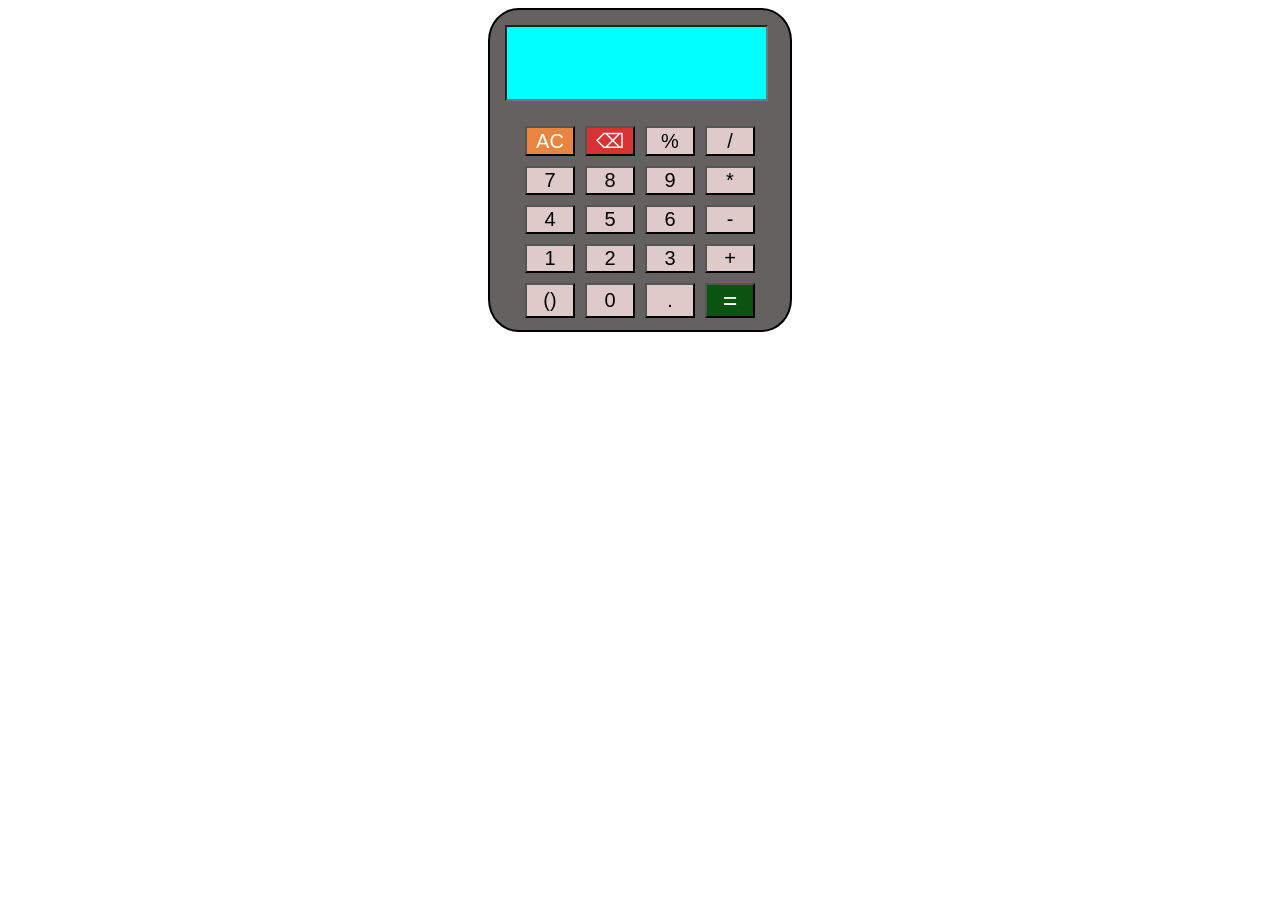
<file: cal.html>
<!DOCTYPE html>
<html lang="en">
<head>
    <meta charset="UTF-8">
    <meta name="viewport" content="width=device-width, initial-scale=1.0">
    <title>calculator</title>
    <link rel="stylesheet" href="cal.css">
</head>
<body>
    <div id="calculator">
        <input type=" text" id="display">
        <div class="buttons">
<button class="del">AC</button>
<button class="cut">&#9003;</button>
<button class="button">%</button>
<button class="button">/</button>

<button class="button">7</button>
<button class="button">8</button>
<button class="button">9</button>
<button class="button">*</button>

<button class="button">4</button>
<button class="button">5</button>
<button class="button">6</button>
<button class="button">-</button>

<button class="button">1</button>
<button class="button">2</button>
<button class="button">3</button>
<button class="button">+</button>

<button class="button">()</button>
<button class="button">0</button>
<button class="button">.</button>
<button class="equal">=</button>
        </div>
    </div>
    <script src="cal.js"></script>
</body>
</html>
</file>
<file: cal.css>
body {
  display: flex;
  justify-content: center;
  align-items: center;
}

.buttons {
  display: grid;
  grid-template-columns: repeat(4, 50px);
  gap: 10px;
  text-align: center;
  justify-content: center;
  margin-top: 10px;
}

#display {
  height: 70px;
  width: 85%;
  margin: 15px;
  background-color: aqua;
  font-size: 24px;
}

#calculator {
  border: 2px solid black;
  border-radius: 10%;
  height: 320px;
  width: 300px;
  background-color: rgb(101, 97, 97);
}

.del {
  background-color: rgb(233, 133, 62);
  color: white;
  font-size: 20px;
}

.cut {
  background-color: rgba(236, 43, 43, 0.868);
  color: white;
  font-size: 20px;
}

.button {
  background-color: rgba(243, 218, 218, 0.868);
  font-size: 20px;
  gap: 10px;
}

.equal {
  background-color: rgb(10, 83, 17);
  color: white;
  font-size: 25px;
}
</file>
